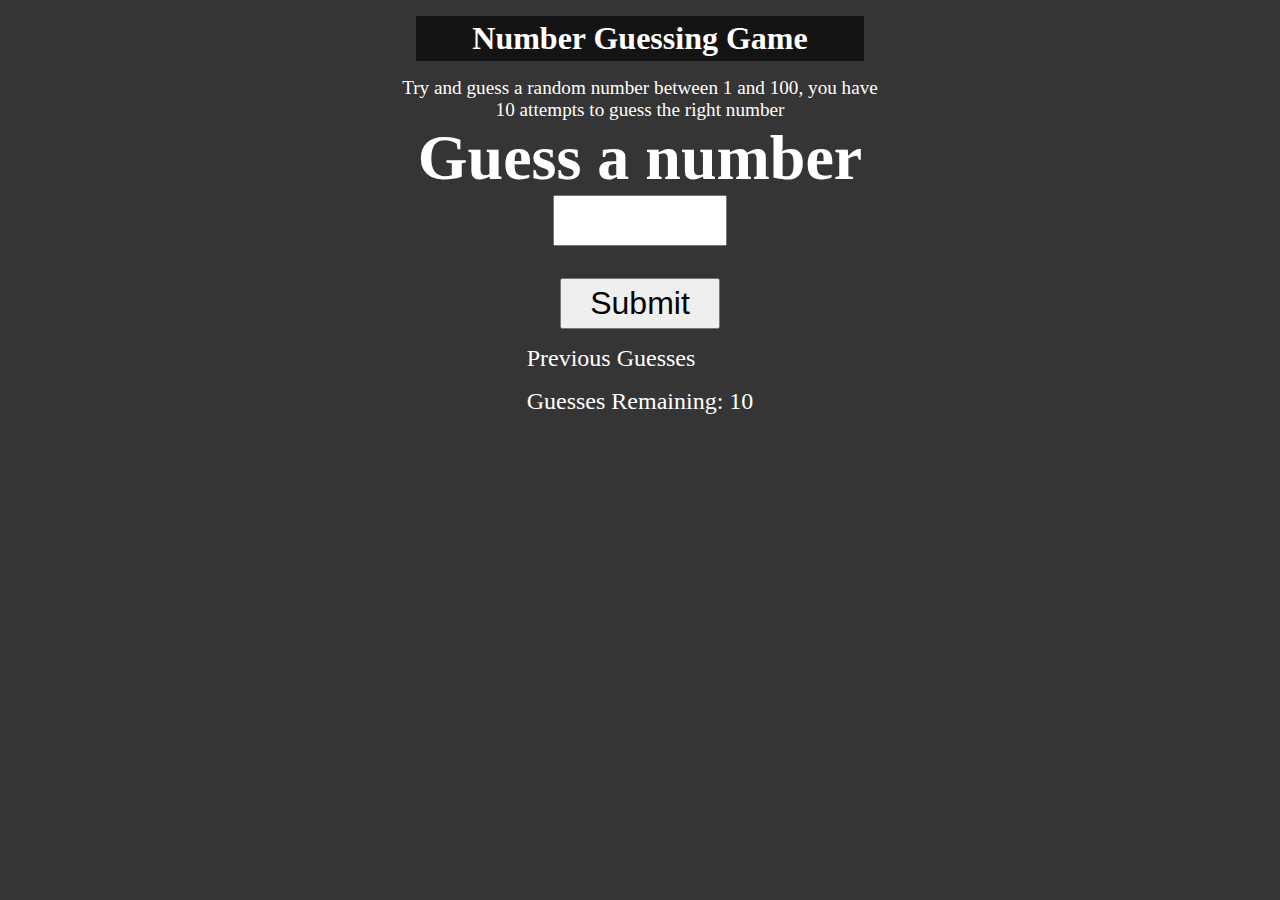
<file: index.html>
<!DOCTYPE html>
<html lang="en">
<head>
    <meta charset="UTF-8">
    <meta name="viewport" content="width=device-width, initial-scale=1.0">
    <title>Guess Number</title>
    <link rel="stylesheet" href="style.css">
</head>
<body>
    <header>
        <h1>Number Guessing Game</h1>
        <p>Try and guess a random number between 1 and 100, you have 10 attempts to guess the right number</p>
    </header>
    <main>
        <h1 style="font-size: 4rem;">Guess a number</h1>

        <form action="">
            <input id="guessfield" type="number" required>
            <input id="subt" type="submit">
        </form>
        <div class="result">
            <div id="prev">Previous Guesses <span id="guesses"></span> </div>
            <div class="remain">Guesses Remaining: <span id="remain"></span></div>
            <div id="hint"></div>
            <div id="btn"></div>
        </div>
    </main>
    <script src="script.js"></script>
</body>
</html>
</file>
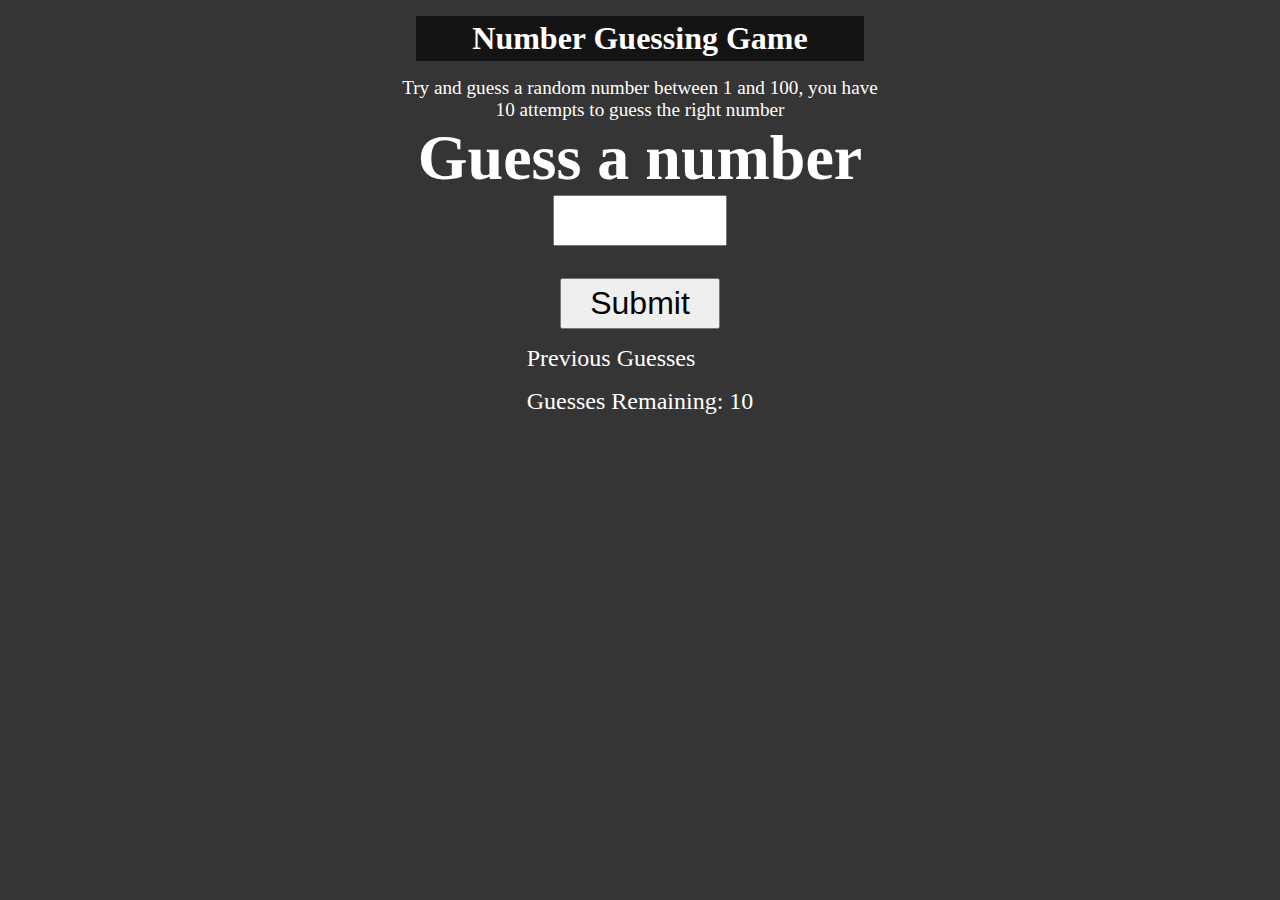
<file: index.html.html>
<!DOCTYPE html>
<html lang="en">
<head>
    <meta charset="UTF-8">
    <meta name="viewport" content="width=device-width, initial-scale=1.0">
    <title>Guess Number</title>
    <link rel="stylesheet" href="style.css">
</head>
<body>
    <header>
        <h1>Number Guessing Game</h1>
        <p>Try and guess a random number between 1 and 100, you have 10 attempts to guess the right number</p>
    </header>
    <main>
        <h1 style="font-size: 4rem;">Guess a number</h1>

        <form action="">
            <input id="guessfield" type="number" required>
            <input id="subt" type="submit">
        </form>
        <div class="result">
            <div id="prev">Previous Guesses <span id="guesses"></span> </div>
            <div class="remain">Guesses Remaining: <span id="remain"></span></div>
            <div id="hint"></div>
            <div id="btn"></div>
        </div>
    </main>
    <script src="script.js"></script>
</body>
</html>
</file>
<file: style.css>
*{
    margin: 0;
    padding: 0;
}
body{
    background-color: #363535;
    color: white;
    display: flex;
    justify-content: center;
    align-items: center;
    flex-direction: column;
}
header{
    margin: auto;
    max-width: 30rem;
    text-align: center;
}
header>h1{
    padding: 4px;
    background-color: #151414;
    margin: 1rem;
}
header>p{
    font-size: larger;
}
main{
    display: flex;
    justify-content: center;
    align-items: center;
    flex-direction: column;
}
main>form>input{
    padding: 5px;
    font-size: xx-large;
    text-align: center;
    width: 10rem;
}
main>form{
    display: flex;
    flex-direction: column;
    justify-content: center;
    gap: 2rem;
    align-items: center;
}
#prev,.remain{
    margin: 1rem;
    font-size: 1.5rem;
}
#guesses{
    background-color: #e86143;
}
#btn,#hint{
    font-size: x-large;
    padding: 5px;
}
</file>
